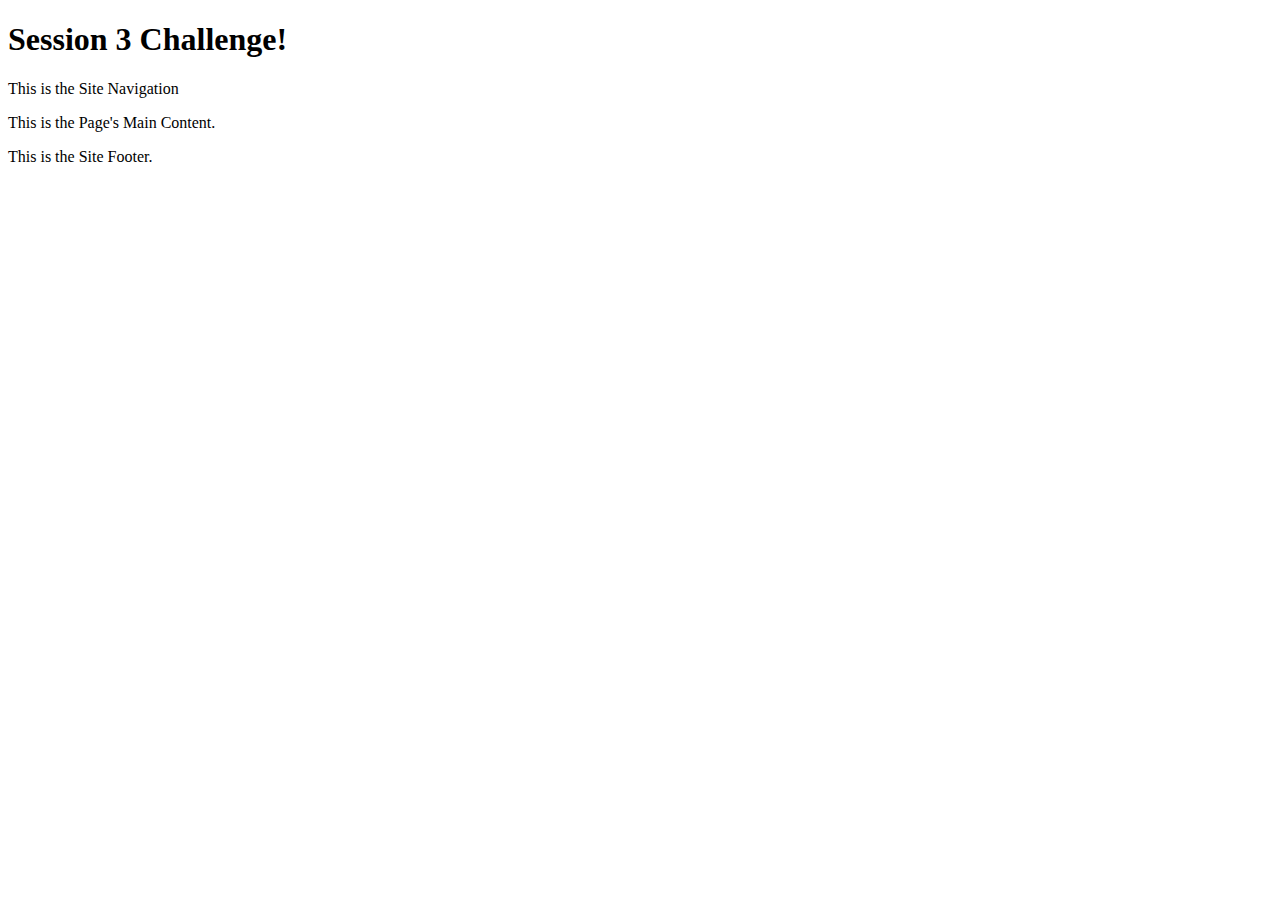
<file: session-03/index.html>
<!DOCTYPE html>
<html lang="en">
<head>
    <meta charset="UTF-8">
    <meta name="viewport" content="width=device-width, initial-scale=1.0">
    <title>Session 3 Challenge</title>
</head>
<body>
    <header>
        <h1>Session 3 Challenge!</h1>
    </header>
    <nav>This is the Site Navigation</nav>
    <main>
        <p>This is the Page's Main Content.</p>
    </main>
    <footer>
        <p>This is the Site Footer.</p>
    </footer>    
</body>
</html>
</file>
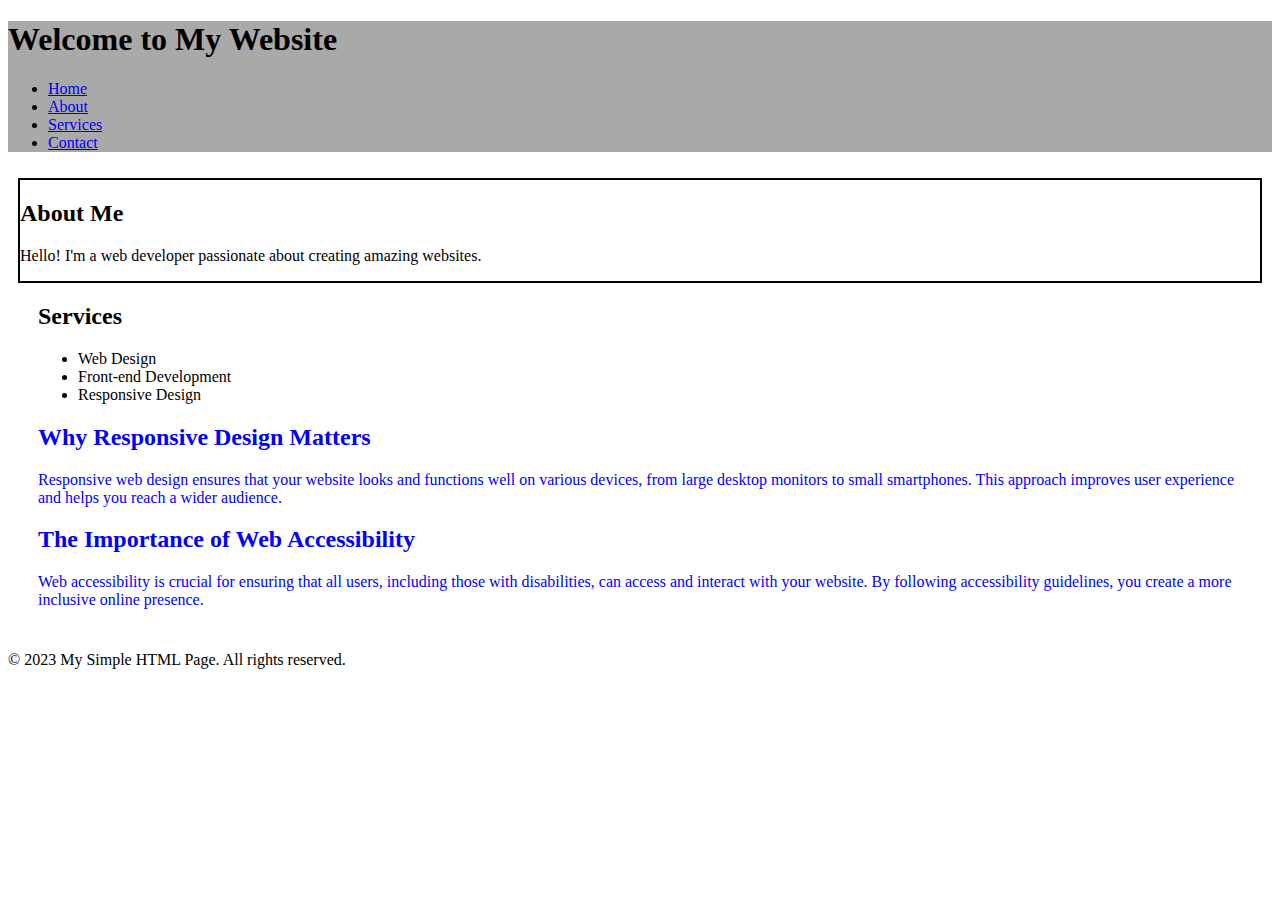
<file: session-04/index.html>
<!DOCTYPE html>
<html lang="en">
<head>
    <meta charset="UTF-8">
    <meta name="viewport" content="width=device-width, initial-scale=1.0">
    <link ref="stylesheet" href="assets/css/reset.css">
    <link rel="stylesheet" href="assets/css/main.css">
    <title>My Simple HTML Page</title>
</head>
<body>
    <header id="main-header">
        <h1>Welcome to My Website</h1>
        <nav>
            <ul>
                <li><a href="#">Home</a></li>
                <li><a href="#">About</a></li>
                <li><a href="#">Services</a></li>
                <li><a href="#">Contact</a></li>
            </ul>
        </nav>
    </header>
    
    <main>
        <section>
            <h2>About Me</h2>
            <p>Hello! I'm a web developer passionate about creating amazing websites.</p>
        </section>
        
        <section>
            <h2>Services</h2>
            <ul>
                <li>Web Design</li>
                <li>Front-end Development</li>
                <li>Responsive Design</li>
            </ul>
        </section>
        
        <section>
            <article>
                <h2>Why Responsive Design Matters</h2>
                <p class="hightlight">Responsive web design ensures that your website looks and functions well on various devices, from large desktop monitors to small smartphones. This approach improves user experience and helps you reach a wider audience.</p>
            </article>
            
            <article>
                <h2>The Importance of Web Accessibility</h2>
                <p>Web accessibility is crucial for ensuring that all users, including those with disabilities, can access and interact with your website. By following accessibility guidelines, you create a more inclusive online presence.</p>
            </article>
        </section>
    </main>
    
    <footer>
        <p>&copy; 2023 My Simple HTML Page. All rights reserved.</p>
    </footer>
</body>
</html>
</file>
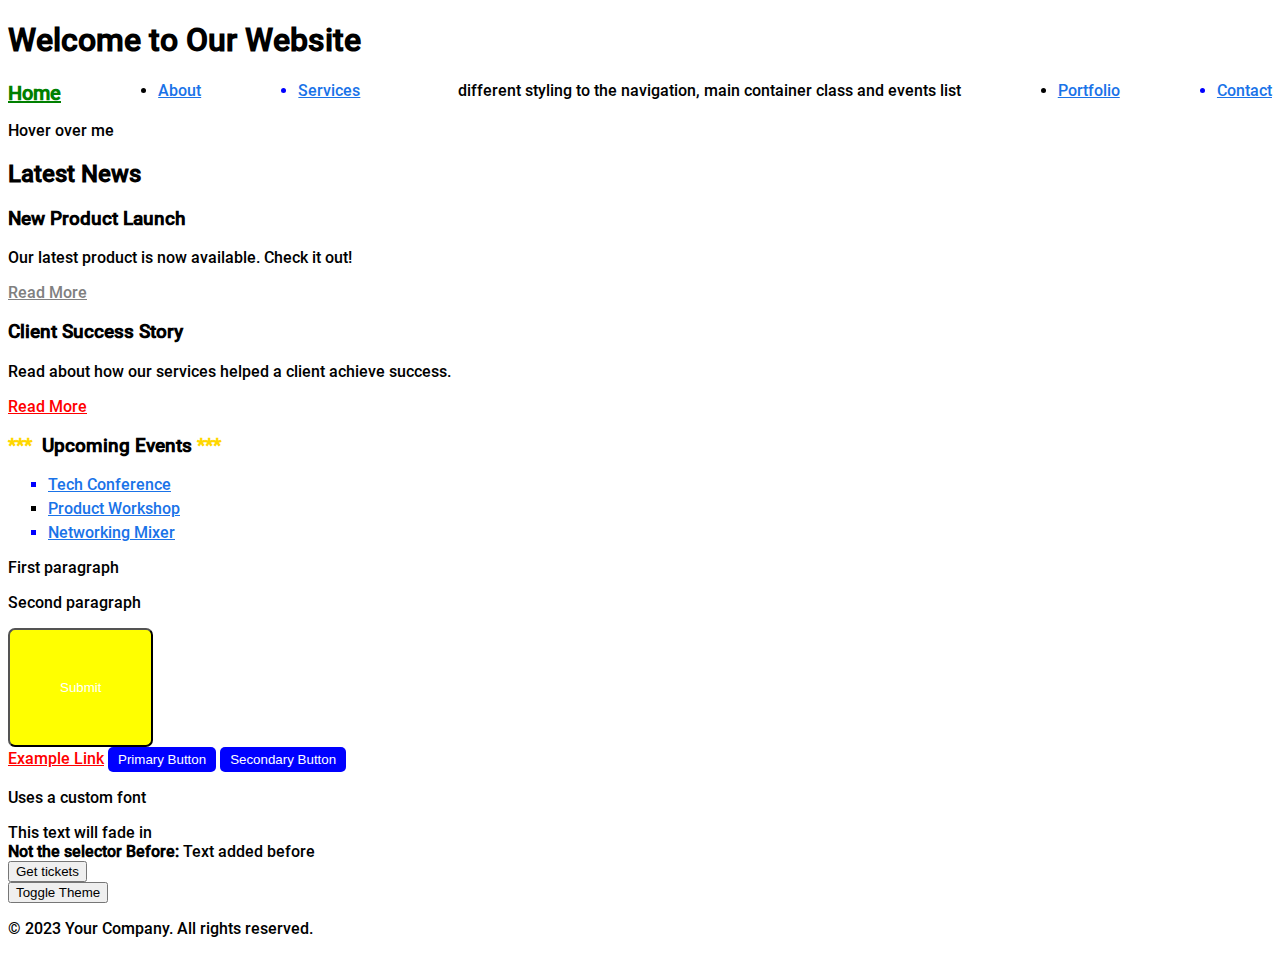
<file: session-07/index.html>
<!DOCTYPE html>
<html>
  <head>
    <meta charset="UTF-8" />
    <title>Advanced Selectors Activity</title>
    <link rel="stylesheet" href="assets/css/theme.css" />
    <link rel="stylesheet" href="assets/css/styles.css" />
  </head>
  <body>
    <header>
      <h1>Welcome to Our Website</h1>
      <nav>
        <ul>
          <li><a href="#">Home</a></li>
          <li><a href="#">About</a></li>
          <li><a href="#">Services</a></li>
          different styling to the navigation, main container class and events
          list
          <li><a href="#">Portfolio</a></li>
          <li><a href="#">Contact</a></li>
        </ul>
      </nav>
    </header>
    <div class="container">
      <div class="hover-example">Hover over me</div>
      <section class="main-content">
        <h2>Latest News</h2>
        <div class="news-article">
          <h3 class="highlight">New Product Launch</h3>
          <p>Our latest product is now available. Check it out!</p>
          <a href="#" class="btn">Read More</a>
        </div>
        <div class="news-article">
          <h3>Client Success Story</h3>
          <p>Read about how our services helped a client achieve success.</p>
          <a href="#" class="btn">Read More</a>
        </div>
      </section>
      <aside class="sidebar">
        <h3>Upcoming Events</h3>
        <ul id="events_list">
          <li><a href="#">Tech Conference</a></li>
          <li><a href="#">Product Workshop</a></li>
          <li><a href="#">Networking Mixer</a></li>
        </ul>
        <!-- Example 3: :first-child -->
        <p>First paragraph</p>
        <p>Second paragraph</p>
        <form action="">
          <input type="submit" value="Submit" />
        </form>
        <!-- Example 6 -->
        <a href="http://example.com">Example Link</a>
        <button class="primary-btn">Primary Button</button>
        <button class="secondary-btn">Secondary Button</button>

        <p class="custom-font">Uses a custom font</p>

        <section class="fade-in">This text will fade in</section>

        <section class="before-example">Text added before</section>
      </aside>
      <button type="submit">Get tickets</button>
    </div>
    <footer>
      <button onclick="toggleTheme()">Toggle Theme</button>
      <p>&copy; 2023 Your Company. All rights reserved.</p>
    </footer>
    <script>
      function toggleTheme() {
        document.body.classList.toggle("dark-theme");
      }
    </script>
  </body>
</html>
</file>
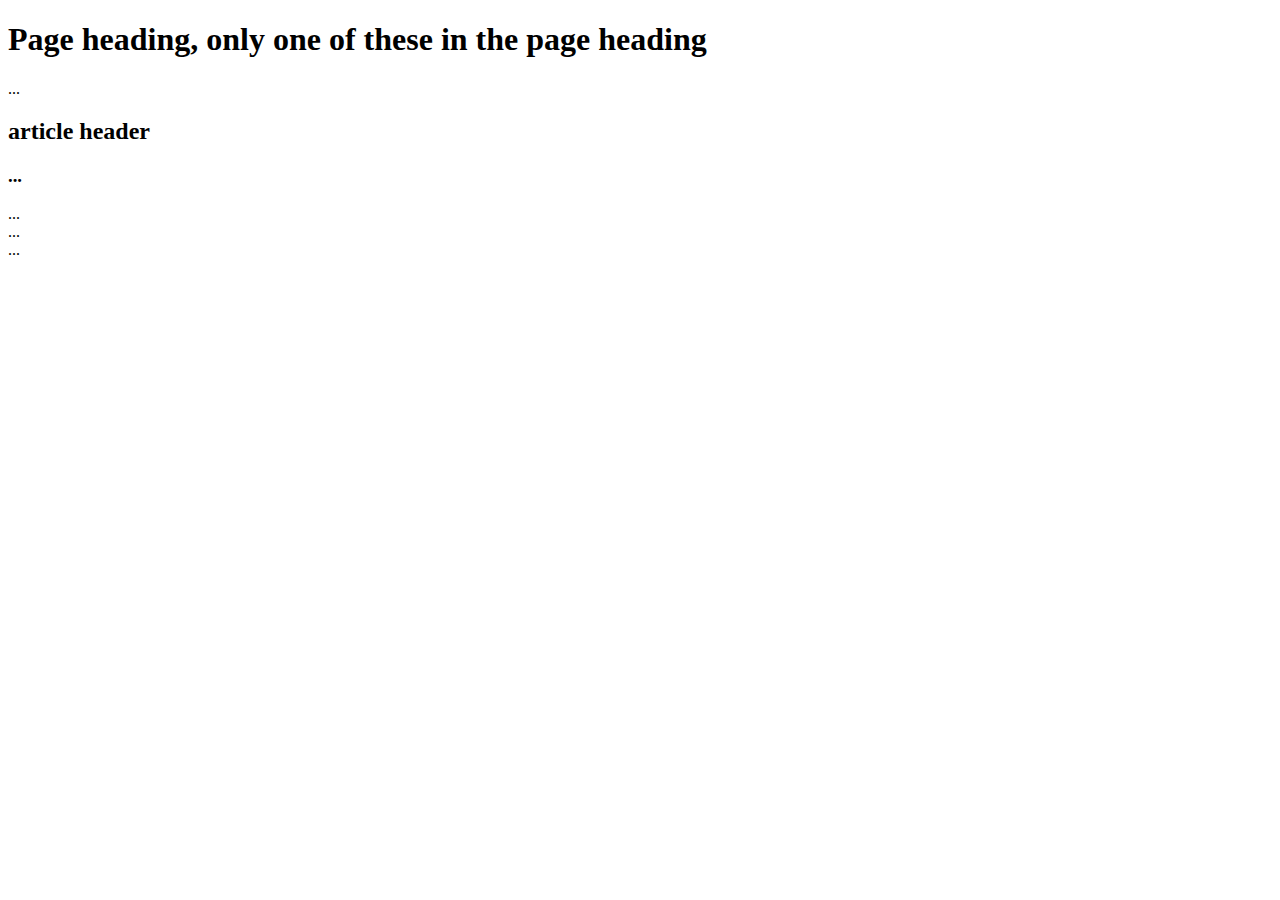
<file: session-02/challenge-02/index.html>
<!doctype html>
<html lang="en">

<head>
  <meta charset="utf-8">
  <meta name="viewport" content="width=device-width, initial-scale=1">
  <title>...</title>
</head>

<body>
  <header>
    <h1>Page heading, only one of these in the page heading</h1>
  </header>
  <nav>...</nav>
  <main>
    <article>
      <header>
        <h2>article header</h2>
      </header>
      <section>
        <h3>...</h3>
        <!--may have one or more section-->
        ...
      </section>
      <footer>
        ...
      </footer>
    </article>
  </main>
  <footer>...</footer>
</body>
</html>
</file>
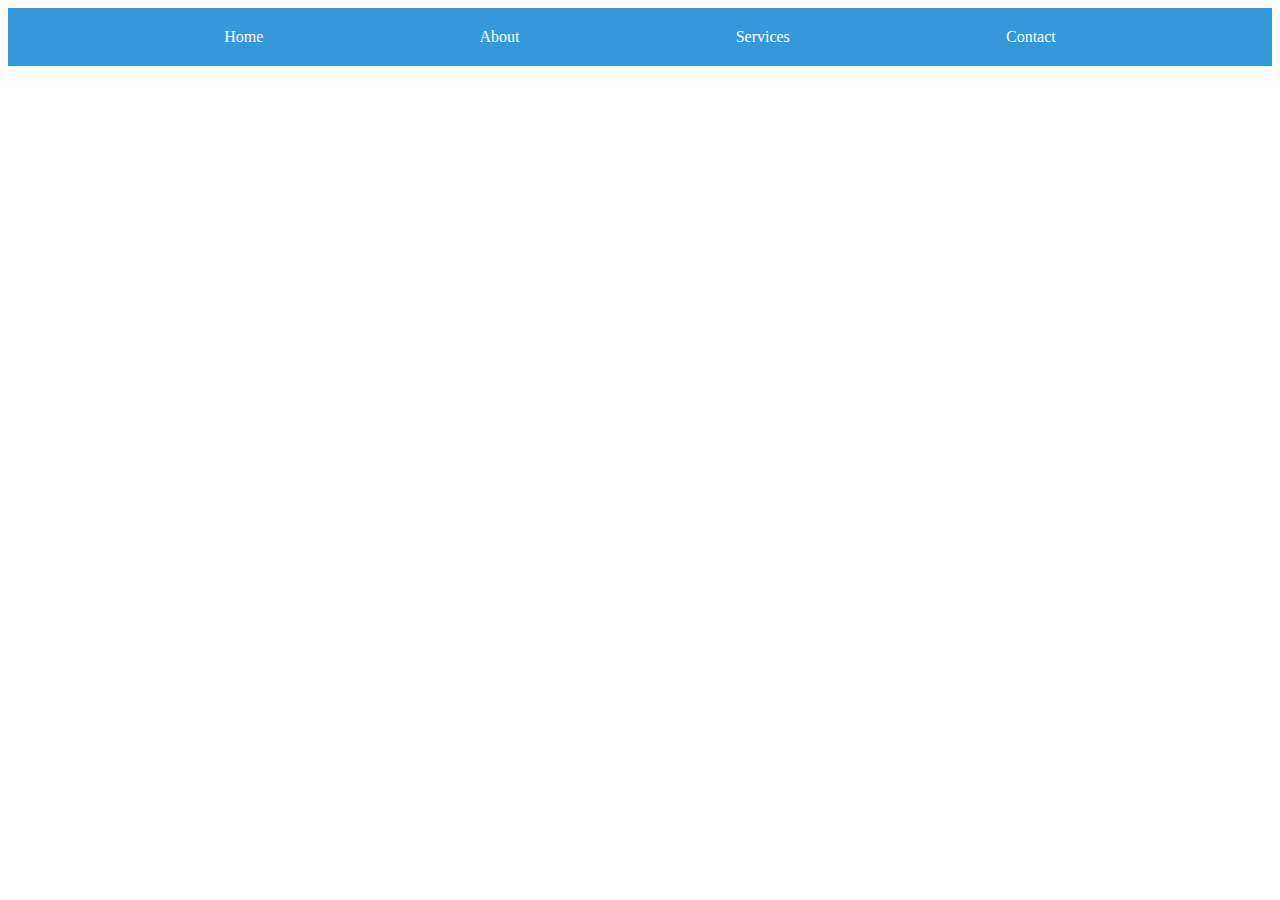
<file: session-05/flexbox_challenge_1_start.html>
<!DOCTYPE html>
<html lang="en">
  <head>
    <meta charset="UTF-8" />
    <meta name="viewport" content="width=device-width, initial-scale=1.0" />
    <title>Flexbox Challenge 1</title>
    <style>
      /* Flexbox for Navigation */
      .nav-container {
        display: flex;
        justify-content: space-evenly;
        align-items: center;
        background-color: #3498db;
        padding: 10px;
      }

      .nav-item {
        color: white;
        text-decoration: none;
        padding: 10px;
      }

      /* Media Query for Responsive Layout */
      @media (max-width: 768px) {
        .nav-container {
          flex-direction: column;
          text-align: center;
        }
      }
    </style>
  </head>
  <body>
    <div class="nav-container">
      <a href="#" class="nav-item">Home</a>
      <a href="#" class="nav-item">About</a>
      <a href="#" class="nav-item">Services</a>
      <a href="#" class="nav-item">Contact</a>
    </div>
  </body>
</html>
</file>
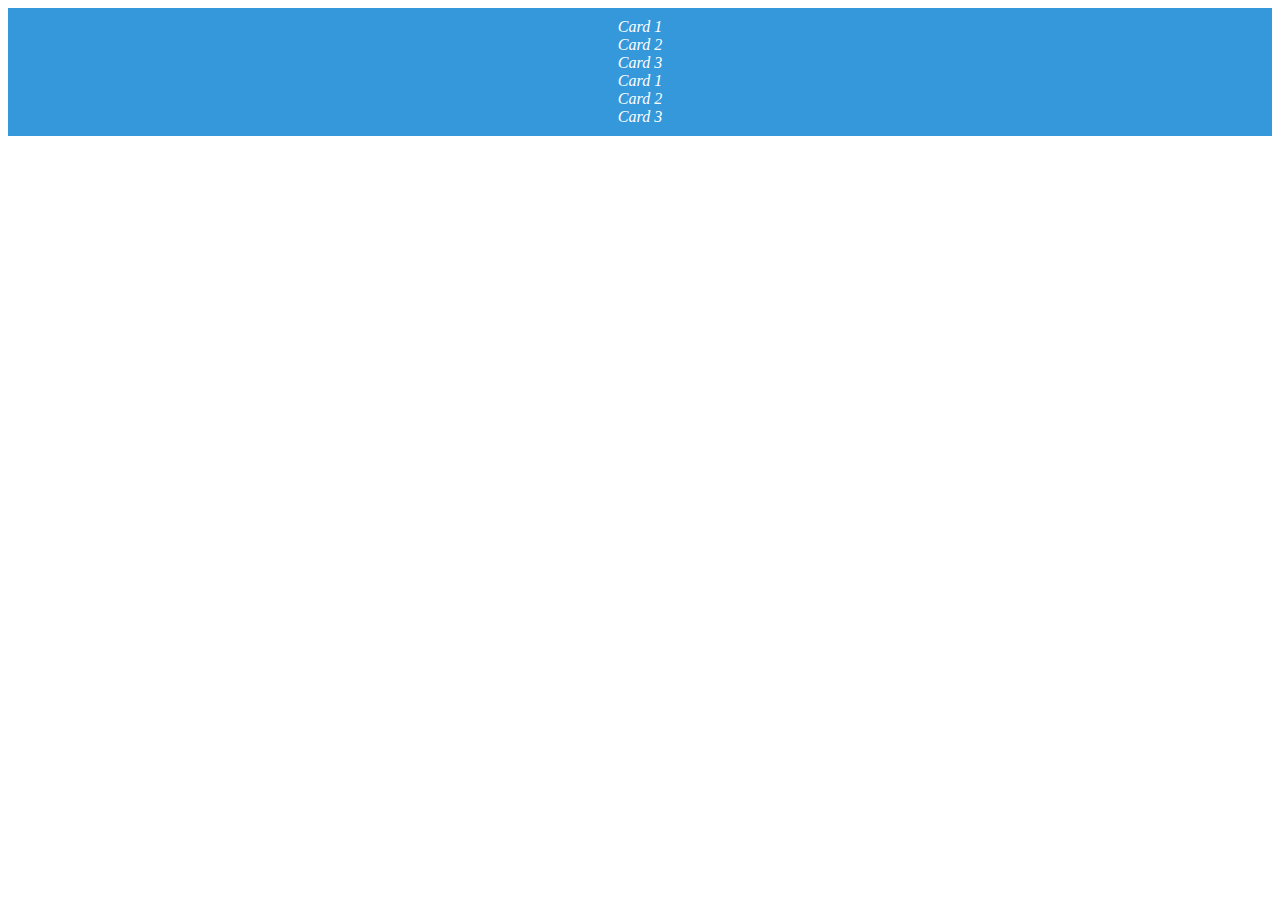
<file: session-05/flexbox_challenge_2_start.html>
<!DOCTYPE html>
<html lang="en">
  <head>
    <meta charset="UTF-8" />
    <meta name="viewport" content="width=device-width, initial-scale=1.0" />
    <title>Flexbox Challenge 2</title>
    <style>
      /* Flexbox for Cards*/
      .card-container {
        display: flex;
        justify-content: space-evenly;
        align-items: center;
        background-color: #3498db;
        padding: 10px;
      }

      .card {
        color: white;
        text-decoration: none;
        font-style: italic;
      }

      /* Media Query for Responsive Layout */
      @media (min-width: 768px) {  /* converted to mobile first using min-width */
        .card-container {
          flex-direction: column;
          text-align: center;
        }
      }
    </style>
  </head>
  <body>
    <div class="card-container">
      <div class="card">Card 1</div>
      <div class="card">Card 2</div>
      <div class="card">Card 3</div>
      <div class="card">Card 1</div>
      <div class="card">Card 2</div>
      <div class="card">Card 3</div>
    </div>
  </body>
</html>
</file>
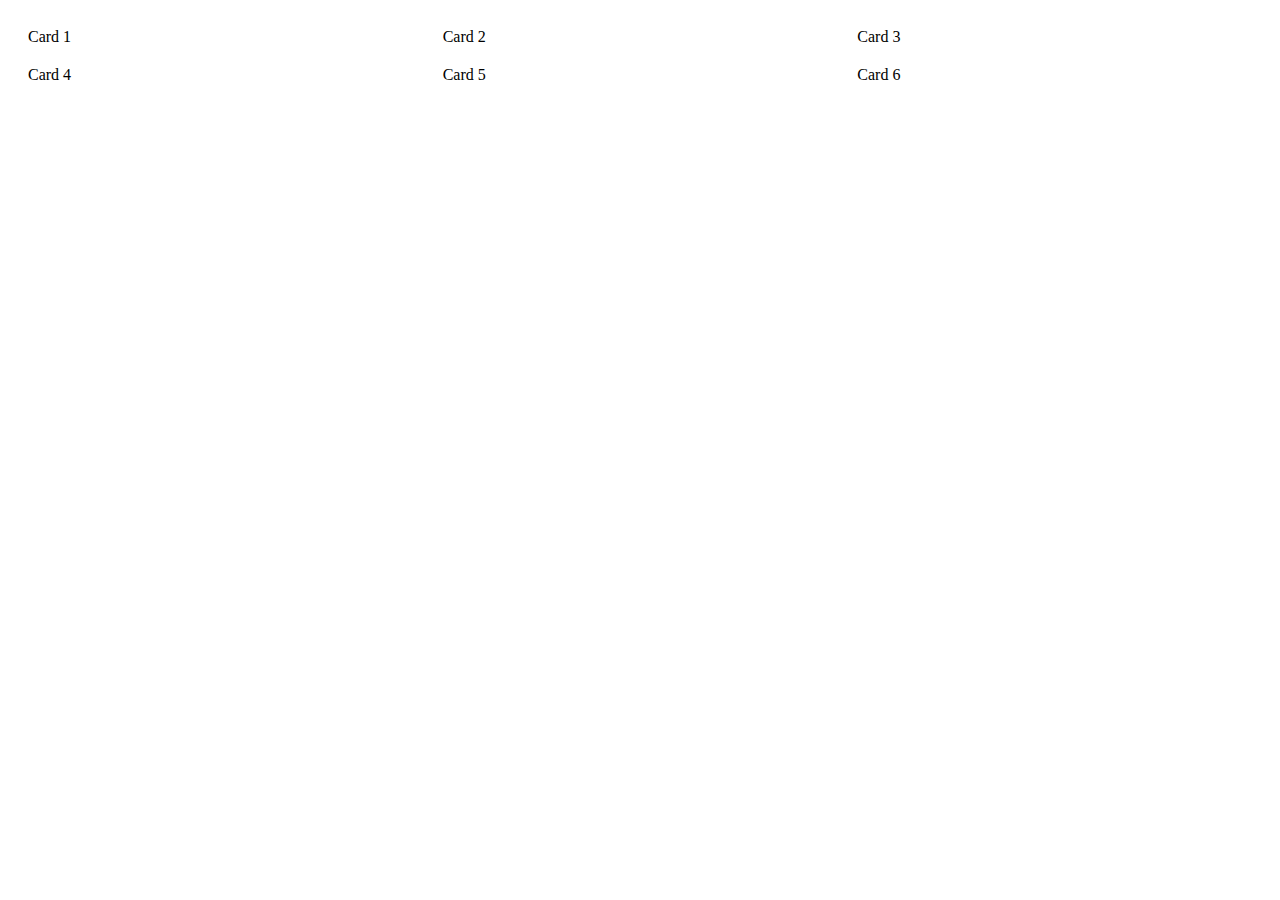
<file: session-05/grid_challenge_1_start.html>
<!DOCTYPE html>
<html lang="en">
  <head>
    <meta charset="UTF-8" />
    <meta name="viewport" content="width=device-width, initial-scale=1.0" />
    <title>Flexible Card Layout using CSS Grid (Alternative)</title>
    <style>
      /* Grid Container */
      .card-container {
          display: grid;
          grid-template-columns: 1fr 1fr 1fr;
          grid-gap: 20px;
          padding: 20px;
      }

      /* Card Item */
      .card.items {
          width: 100px;
          max-width: 100%;
          height: auto;
        }
        
      /* Media Query for Responsive Layout */
      @media (max-width: 768px) {
        /* Grid Container */
        .card-container {
          grid-template-columns: 1fr; /* Single column on smaller screens */
        }
      }
    </style>
  </head>
  <body>
    <div class="card-container">
      <div class="card">Card 1</div>
      <div class="card">Card 2</div>
      <div class="card">Card 3</div>
      <div class="card">Card 4</div>
      <div class="card">Card 5</div>
      <div class="card">Card 6</div>
    </div>
  </body>
</html>
</file>
<file: session-04/assets/css/main.css>
main {
    padding: 10px;
}

section:first-of-type {
    border: 2px solid #000;
}

main section:nth-last-of-type(2) {
    margin: 20px;
}

main section:last-of-type > article {
    margin: 10px 15px 10px 20px;
}

#main-header {
    background: darkgray;
}

.highlight {
    background: darkgray;
    font-weight: bold;
}

article {
    color: blue;
}

section.about p {
    font-size: 20px;
    padding-left: 20px;
}

ul.services-list {
    list-style: circle;
    font-style: oblique;
    padding-left: 20px;
}
</file>
<file: session-07/assets/css/theme.css>
:root {
  --background-colour: #fff;
  --text-colour: #000000;
  --link-colour: #1a73e8;
}

.dark-theme {
  --background-colour: #000;
  --text-colour: #fff;
  --link-colour: #bb86fc;
}

body {
  background-color: var(--background-colour);
  color: var(--text-colour);
}

a {
  color: var(--link-colour);
}
</file>
<file: session-07/assets/css/styles.css>
/* Mobile Device styles */
.main-container {
  padding: 10px;
}

nav ul {
  display: flex;
  flex-direction: column;
  padding: 0;
}

nav ul li {
  margin-bottom: 10px;
}

#events_list {
  list-style-type: none;
  padding: 0;
}

#events_list li {
  margin-bottom: 10px;
}

.hover-example:hover {
  background-color: lightblue;
}

li:nth-child(odd) {
  color: blue;
}

nav ul li:first-child a {
  color: green;
  font-weight: bold;
  font-size: 20px;
}

.sidebar h3::before {
  content: "*** ";
  color: gold; 
  margin-right: 5px;
}

.sidebar h3::after {
  content: "*** ";
  color: gold; 
  margin-left: 5px;
}

.sidebar h3:hover {
  color:red;
  background-color: black;
}

p:first-child {
  font-weight: bold;
}

.before-example::before {
  content: "Not the selector Before: ";
  font-weight: bold;
}

input[type="submit"] {
  background-color: green;
  color: white;
}

a[href*="example"] {
  color: red;
}

[class$="-btn"] {
  background-color: blue;
  color: white;
  padding: 5px 10px;
  border: none;
  border-radius: 5px;
}

[class$="-btn"]:hover {
  background-color: #7f96ad;
}

.main-content .news-article a:nth-child(3) {
  color: red
}

.main-content .news-article:nth-child(2) a:nth-child(3) {
  color: grey;
}

@font-face {
  font-family: "CustomFont";
  src: url("../fonts/Roboto/Roboto-Medium.ttf");
  font-weight: normal;
  font-style: normal;
}

.custom-font {
  font-family: "CustomFont", san-serif;
}

body {
  font-family: "CustomFont";
}

@keyframes myFadeIn {
  0% {
    opacity: 0;
  }
  100% {
    opacity: 1;
  }
}

.fade-in {
  animation-name: myFadeIn;
  animation-duration: 2s;
  animation-timing-function: ease-in;
  animation-iteration-count: 1;
}

/* CSS for tablet devices */
@media screen and (min-width: 768px) {
  /* Add tablet-specific styles here */
  .main-container {
    padding: 20px;
  }

  nav ul {
    flex-direction: row;
    justify-content: space-around;
  }

  nav ul li {
    margin-bottom: 0;
  }

  #events_list {
    list-style-type: disc;
    padding-left: 20px;
  }

  #events_list li {
    margin-bottom: 5px;
  }
  
  input[type="submit"] {
    padding: 50px;
    border-radius: 7px;
  }
}

/* CSS for desktop devices */
@media screen and (min-width: 1200px) {
  /* Add tablet-specific styles here */
  .main-container {
    padding: 30px;
    max-width: 1200px;
    margin: 0 auto;
  }

  nav ul {
    justify-content: space-between;
  }

  #events_list {
    list-style-type: square;
    padding-left: 40px;
  }

  #events_list li {
    margin-bottom: 5px;
  }

  input[type="submit"] {
    background-color: yellow;
  }
}
</file>
